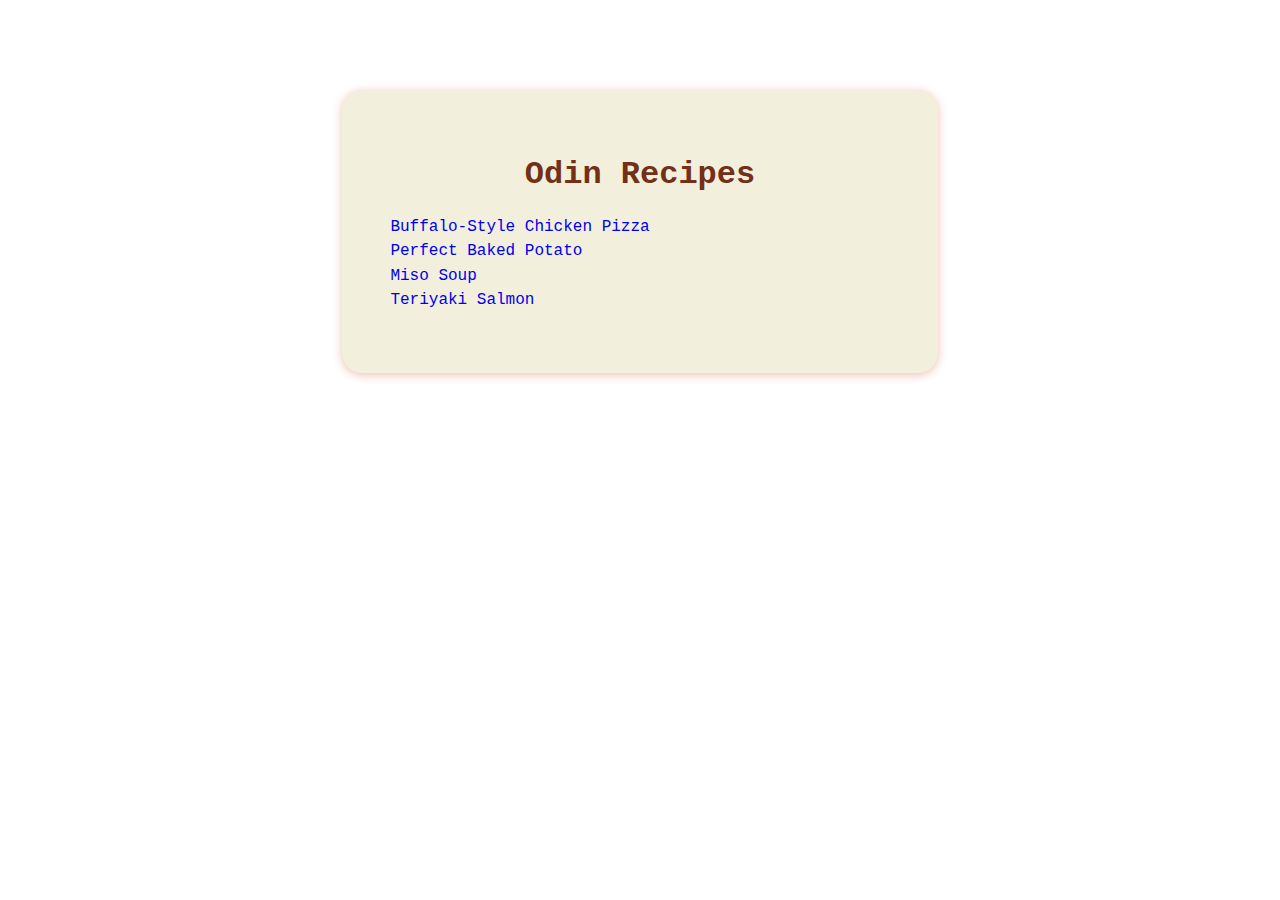
<file: index.html>
<!DOCTYPE html>
<html lang="en">
<head>
    <meta charset="UTF-8">
    <meta name="viewport" content="width=device-width, initial-scale=1.0">
    <link rel="stylesheet" href="styles.css">
    <title>Odin Recipes</title>
</head>
<body>
    <div class="main-container">
        <div class="title">
            <h1>Odin Recipes</h1>
        </div>
        <section class="recipes">
            <ul>
                <li><a href="./recipes/pizza.html">Buffalo-Style Chicken Pizza</a></li>
                <li><a href="./recipes/potato.html">Perfect Baked Potato</a></li>
                <li><a href="./recipes/soup.html">Miso Soup</a></li>
                <li><a href="./recipes/fish.html">Teriyaki Salmon</a></li>
            </ul>
        </section>
    </div>    
</body>
</html>
</file>
<file: styles.css>
/* * {
    outline: 2px solid red;
} */

body {
    font-family: 'Courier New', Courier, monospace;
    color: #732F17;
}

.main-container {
    background-color: #F2EFDC;
    margin: 10vh auto;
    width: 40%;
    padding: 5vh;
    box-shadow: 0 2px 10px rgba(191, 54, 4, 0.3);
    border-radius: 20px;
}

.main-container .recipes ul {
    list-style: none;
    padding: 0px;
}

.main-container .recipes ul li a{
    text-decoration: none;
    
}

.recipes ul li a:hover {
    text-decoration: underline;
}

li {
    padding: 0.2em;
}


.title {
    text-align: center;
}

.container {
    max-width: 50rem;
    margin: 20px auto;
}

.recipe-card {
    padding: 1em;
}

.recipe-card h1 {
    font-size: 2rem;
}

.recipe-card h3 {
    font-size: 1rem;
}

.recipe-card p {
    font-size: 0.7rem;
}

.recipe-card li {
    font-size: 12px;
}

img {
    max-width: 350px;
}
</file>
